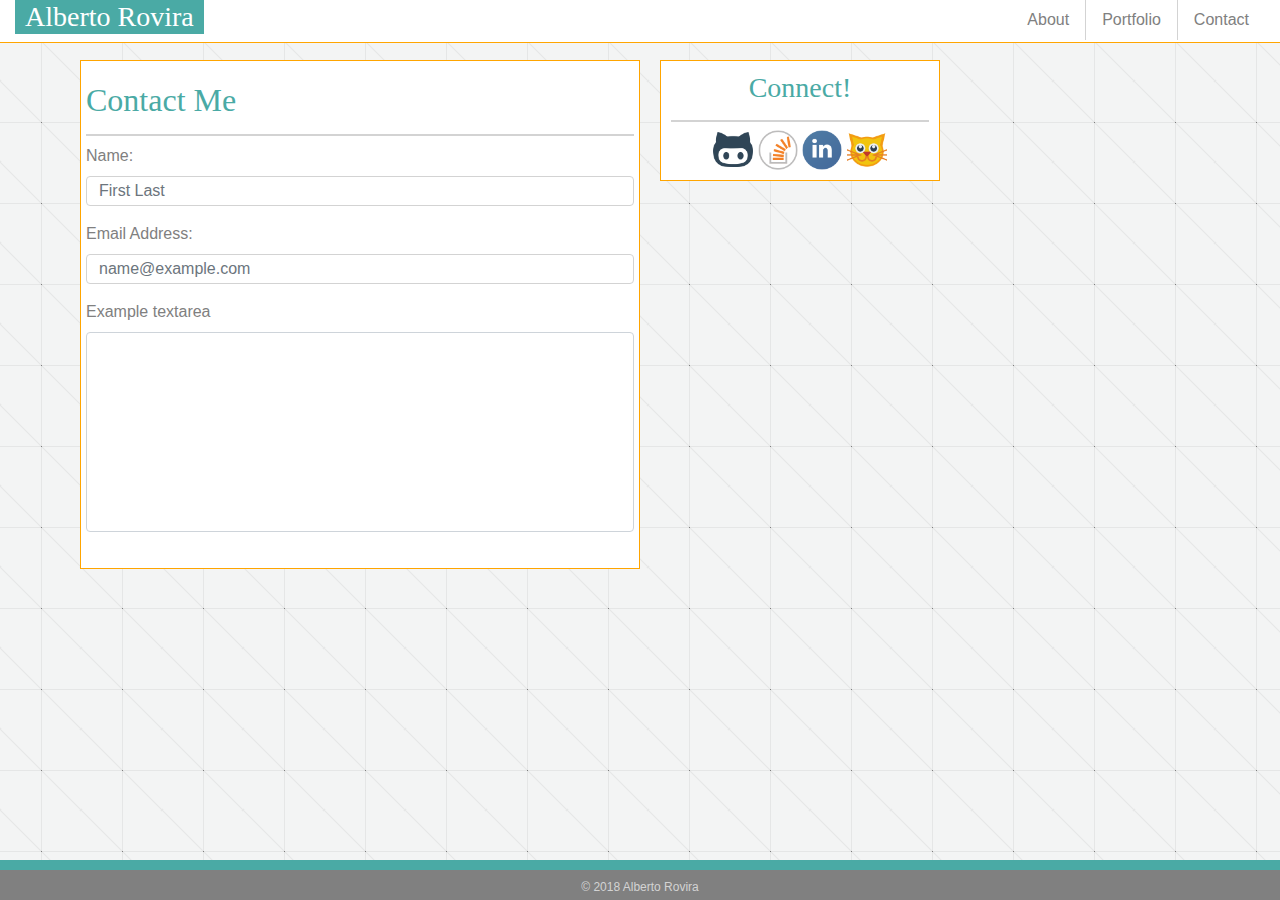
<file: contact.html>
<!doctype html>
<html lang="en">
  <head>
    <!-- Required meta tags -->
    <meta charset="utf-8">
    <meta name="viewport" content="width=device-width, initial-scale=1, shrink-to-fit=no">

    <!-- Bootstrap CSS -->
    <link rel="stylesheet" href="https://maxcdn.bootstrapcdn.com/bootstrap/4.0.0/css/bootstrap.min.css" integrity="sha384-Gn5384xqQ1aoWXA+058RXPxPg6fy4IWvTNh0E263XmFcJlSAwiGgFAW/dAiS6JXm" crossorigin="anonymous">
    <link rel="stylesheet" type="text/css" href="assets/css/style2.css"/>
    <title>Contact</title>
  </head>
  <body>
  <div class="container-fluid header fixed-top">
    <div class="row">
    <div class="col">    
     <h1 class= "name">Alberto Rovira</h1>
     <ul class="nav justify-content-end nav-ul">
          <li class="nav-item">
          <a class="nav-link active navli-a" href="index.html">About</a>
             </li>
          <li class="nav-item">
          <a class="nav-link navli-a navlia-border" href="portfolio.html">Portfolio</a>
              </li>
            <li class="nav-item">
            <a class="nav-link navli-a" href="contact.html">Contact</a>
             </li>
            </ul>   
     </div>
    </div>
     </div>
  
  <div class="container main">
   <div class="form-row">
  <div class="col-6 content" id="about">
        <h2>Contact Me</h2>
    <form>
     <div class="form-group">
   <label for="formGroupExampleInput">Name:</label>
    <input type="text" class="form-control" id="formGroupExampleInput" placeholder="First Last">
    </div>         
      <div class="form-group">
       <label for="formGroupExampleInput2">Email Address:</label>
       <input type="text" class="form-control" id="formGroupExampleInput2" placeholder="name@example.com">
         </div>        
     <div class="form-group">
        <label for="exampleFormControlTextarea1">Example textarea</label>
       <textarea class="form-control" id="exampleFormControlTextarea1" rows="3"></textarea>                      
        </div> 
    </form>
   </div>
  
   <div class="col-3" id="connect">
      <section>
      <h3>Connect!</h3>
      <a href="https://github.com/ar0vi" target="_blank"> <img src="assets/images/github.png" alt="github icon" width="40"></a>
       <a href="https://stackoverflow.com/story/ar0vi" target="_blank"> <img src="assets/images/stackoverflow.png" alt="stackoverflow icon" width="40"></a>
      <a href="https://www.linkedin.com" target="_blank"> <img src="assets/images/linkedin.png" alt="linkedin icon" width="40"></a>
      <a href="http://www.friends4life.org/adopt/adoptable-cats" target="_blank"> <img src="assets/images/caticon.png" alt="cat icon" width="40"></a>   
      </section>                   
   </div>

  <div class="container fixed-bottom">
          <div class="row justify-content-md-center">
            <div class="col col-lg-2">
                  <footer> &copy; 2018 Alberto Rovira </footer>
            </div>
            </div>
            </div>
  </div>
                    <!-- Optional JavaScript -->
    <!-- jQuery first, then Popper.js, then Bootstrap JS -->
    <script src="https://code.jquery.com/jquery-3.2.1.slim.min.js" integrity="sha384-KJ3o2DKtIkvYIK3UENzmM7KCkRr/rE9/Qpg6aAZGJwFDMVNA/GpGFF93hXpG5KkN" crossorigin="anonymous"></script>
    <script src="https://cdnjs.cloudflare.com/ajax/libs/popper.js/1.12.9/umd/popper.min.js" integrity="sha384-ApNbgh9B+Y1QKtv3Rn7W3mgPxhU9K/ScQsAP7hUibX39j7fakFPskvXusvfa0b4Q" crossorigin="anonymous"></script>
    <script src="https://maxcdn.bootstrapcdn.com/bootstrap/4.0.0/js/bootstrap.min.js" integrity="sha384-JZR6Spejh4U02d8jOt6vLEHfe/JQGiRRSQQxSfFWpi1MquVdAyjUar5+76PVCmYl" crossorigin="anonymous"></script>
 
</body>
</html>
</file>
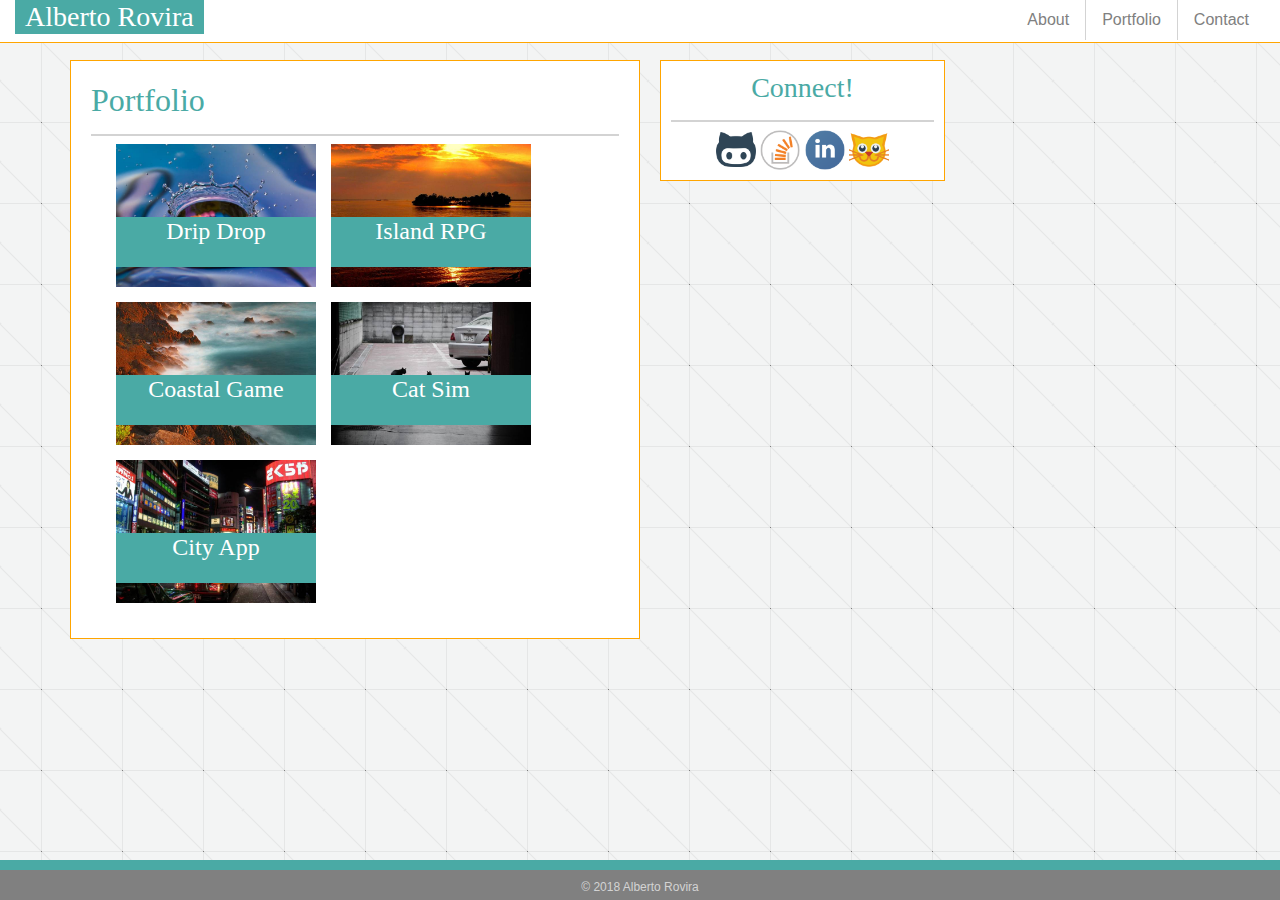
<file: portfolio.html>
<!doctype html>
<html lang="en">
  <head>
    <!-- Required meta tags -->
    <meta charset="utf-8">
    <meta name="viewport" content="width=device-width, initial-scale=1, shrink-to-fit=no">

    <!-- Bootstrap CSS -->
    <link rel="stylesheet" href="https://maxcdn.bootstrapcdn.com/bootstrap/4.0.0/css/bootstrap.min.css" integrity="sha384-Gn5384xqQ1aoWXA+058RXPxPg6fy4IWvTNh0E263XmFcJlSAwiGgFAW/dAiS6JXm" crossorigin="anonymous">
    <link rel="stylesheet" type="text/css" href="assets/css/style2.css"/>
    <title>Portfolio</title>
  </head>
  <body>
        <div class="container-fluid header fixed-top">
                <div class="row">
                  <div class="col">
                   <h1 class= "name">Alberto Rovira</h1>
                        <ul class="nav justify-content-end nav-ul">
                                <li class="nav-item">
                                  <a class="nav-link active navli-a" href="index.html">About</a>
                                </li>
                                <li class="nav-item">
                                  <a class="nav-link navli-a navlia-border" href="portfolio.html">Portfolio</a>
                                </li>
                                <li class="nav-item">
                                  <a class="nav-link navli-a" href="contact.html">Contact</a>
                                </li>
                              </ul>   
                  </div>
                </div>
                </div>


      
    <div class="container main">
    <div class="row">
    <div class="col-6 content" id="about">
     <h2>Portfolio</h2>
      <section class="imagebox">
      <img class="p_image" src="assets/images/drop_placeholder3.jpg" alt="Drop">
      <section class="text-block"><h4>Drip Drop</h4></section> 
          </section>
          <section class="imagebox">
        <img class="p_image" src="assets/images/nature_placeholder4.jpg" alt="Island">
         <section class="text-block"><h4>Island RPG</h4></section> 
          </section>
          <section class="imagebox">
           <img class="p_image" src="assets/images/nature_placeholder5.jpg" alt="Coast"> 
           <section class="text-block"><h4>Coastal Game</h4></section> 
          </section>
          <section class="imagebox">
              <img class="p_image" src="assets/images/cats_placeholder1.jpg" alt="Cats"> 
               <section class="text-block"><h4>Cat Sim</h4></section> 
              </section>
       <section class="imagebox">
          <img class="p_image" src="assets/images/city_placeholder2.jpg" alt="City"> 
          <section class="text-block"><h4>City App</h4></section> 
          </section>               
      </section>
      </div>
      <div class="col-3" id="connect">
          <section>
          <h3>Connect!</h3>
          <a href="https://github.com/ar0vi" target="_blank"> <img src="assets/images/github.png" alt="github icon" width="40"></a>
           <a href="https://stackoverflow.com/story/ar0vi" target="_blank"> <img src="assets/images/stackoverflow.png" alt="stackoverflow icon" width="40"></a>
          <a href="https://www.linkedin.com" target="_blank"> <img src="assets/images/linkedin.png" alt="linkedin icon" width="40"></a>
          <a href="http://www.friends4life.org/adopt/adoptable-cats" target="_blank"> <img src="assets/images/caticon.png" alt="cat icon" width="40"></a>   
                     
       </div>
       </div> 
      </div>      
      <footer>&copy; 2018 Alberto Rovira </footer>
      
    
    </div>


          <!-- Optional JavaScript -->
    <!-- jQuery first, then Popper.js, then Bootstrap JS -->
    <script src="https://code.jquery.com/jquery-3.2.1.slim.min.js" integrity="sha384-KJ3o2DKtIkvYIK3UENzmM7KCkRr/rE9/Qpg6aAZGJwFDMVNA/GpGFF93hXpG5KkN" crossorigin="anonymous"></script>
    <script src="https://cdnjs.cloudflare.com/ajax/libs/popper.js/1.12.9/umd/popper.min.js" integrity="sha384-ApNbgh9B+Y1QKtv3Rn7W3mgPxhU9K/ScQsAP7hUibX39j7fakFPskvXusvfa0b4Q" crossorigin="anonymous"></script>
    <script src="https://maxcdn.bootstrapcdn.com/bootstrap/4.0.0/js/bootstrap.min.js" integrity="sha384-JZR6Spejh4U02d8jOt6vLEHfe/JQGiRRSQQxSfFWpi1MquVdAyjUar5+76PVCmYl" crossorigin="anonymous"></script>
 
</body>
</html>
</file>
<file: assets/css/style2.css>
.wrapper{
    margin-right: auto;
    margin-left:auto;
}

body{
    font-family: Arial, 'Helvetica Neue', Helvetica, sans-serif;
    color: gray;
    font-size: 16px;
    line-height: 150%;
    background-image: url(../images/struckaxiom.png);
}

.header{
    background-color: white;
    border-bottom-width: 1px;
    border-bottom-color:orange; 
    border-bottom-style: solid;
    border-width: 1px;  
    align-items: baseline;
    }


h1, h2, h3, h4{
    font-family: Georgia, 'Times New Roman', Times, serif;
}

h1, h3{
    text-align: center;
    }

h2, h3{
    color:#4aaaa5;
    padding-bottom: 15px;
    border-bottom:lightgray;
    border-bottom-style: solid;
    border-bottom-width: 2px;    
}

.name{
    font-size: 28px;
    background-color: #4aaaa5;
    color: white;
    float: left;
    text-align: center;
    padding-left: 10px;
    padding-right: 10px;
    border: none;
}
    
    .nav-ul {
        list-style-type: none;
        font-size: 16px;
    }        
    .navli-a {
        display: block;
        color: gray;
        text-align: center;
        text-decoration: none;  
    }
    
    .navlia-border {
        display: block;
        text-align: center;   
        border-right-width: 1px;
        border-right-style: solid;
        border-left-style: solid;
        border-left-width: 1px;
        border-color: lightgray;
    }
    
    
    li a:hover {
        background-color: orange;
}

.main{
top: 100px;
bottom: 100px;
margin-top: 60px;
margin-bottom: 60px;
}


#about,
#connect,
#picture {
  float: left;
}

#about{
    margin-bottom: 30px;
    margin-right: 20px;
}

.content{
    padding: 20px;
    background-color: white;
    border-color: orange;
    border-width: 1px;
    border-style: solid;
}

#connect{
    background-color: white;
    border-color: orange;
    border-style: solid;
    border-width: 1px;
    text-align: center;
    padding: 10px;
    height: 33%;
}

#picture{
    width: 213px;
    height: 327px;
    margin-right: 15px;
}

input[type=text]{
    border: 1px solid lightgray;
    height: 30px;
    box-sizing: border-box;
}

textarea{
    width: 600px;
    height: 200px;
    box-sizing: border-box;
    resize: none;
    border: 1px solid lightgray;
}

input[type=submit]{
    background-color: #4aaaa5;
    color: white;
    height: 30px;
    width:100px;
    margin-top: 20px;
    margin-bottom: 20px;
    padding: 5px;
    font-size: 14px;
}

.imagebox{
    width: 200px;
    height: auto;  
    position: relative;
    float: left;
    margin-right: 15px;
    margin-bottom: 15px;
}

.p_image{
    width: 200px;
    height: auto;
    margin-right: 25px;
    margin-left:25px;    
}

.text-block{
    margin: 10px 25px 10px 25px;   
    width: 200px;
    height: 50px;
    background-color: #4aaaa5;
    color: white;
    position: absolute;
    bottom: 10px;
    text-align: center;
    padding-bottom: 5px;
}


footer {
    position: fixed;
    left: 0;
    bottom: 0;
    width: 100%;
    height: 40px;
    background-color: gray;
    color: lightgray;
    text-align: center;
    border-top-color: #4aaaa5;
    border-top-style: solid;
    border-top-width: 10px;
    padding-top: 5px;
    font-size: 12px
}
</file>
